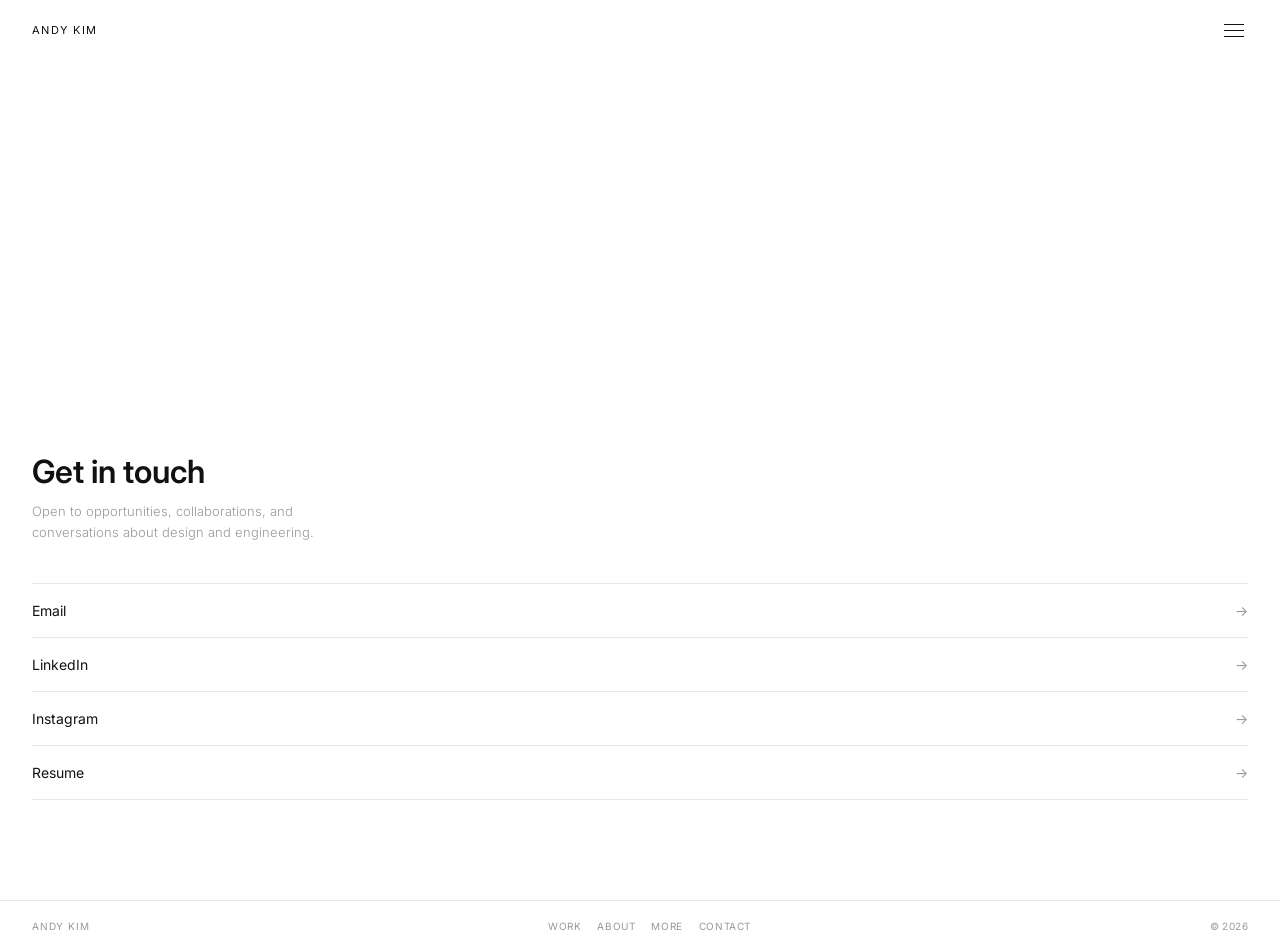
<file: contact.html>
<!DOCTYPE html>
<html lang="en">
<head>
  <meta charset="UTF-8" />
  <meta name="viewport" content="width=device-width, initial-scale=1.0" />
  <title>Contact — Andy Kim</title>
  <link rel="preconnect" href="https://fonts.googleapis.com" />
  <link rel="preconnect" href="https://fonts.gstatic.com" crossorigin />
  <link href="https://fonts.googleapis.com/css2?family=Inter:wght@300;400;500;600;700&display=swap" rel="stylesheet" />
  <link rel="stylesheet" href="styles.css?v=10" />
</head>
<body>

  <header>
    <a class="logo" href="index.html">Andy Kim</a>
    <button class="menu-toggle" aria-label="Toggle menu">
      <span></span>
      <span></span>
      <span></span>
    </button>
  </header>

  <nav class="nav-overlay">
    <ul>
      <li><a href="index.html">Work</a></li>
      <li><a href="about.html">About</a></li>
      <li><a href="more.html">More</a></li>
      <li><a href="contact.html">Contact</a></li>
    </ul>
  </nav>

  <main class="contact-page">
    <div class="contact-inner">
      <h1 class="contact-heading">Get in touch</h1>
      <p class="contact-sub">Open to opportunities, collaborations, and conversations about design and engineering.</p>
      <div class="contact-links">
        <a href="mailto:placeholder@email.com" class="contact-item">
          <span class="contact-label">Email</span>
          <span class="contact-arrow">&rarr;</span>
        </a>
        <a href="#" class="contact-item" target="_blank" rel="noopener">
          <span class="contact-label">LinkedIn</span>
          <span class="contact-arrow">&rarr;</span>
        </a>
        <a href="#" class="contact-item" target="_blank" rel="noopener">
          <span class="contact-label">Instagram</span>
          <span class="contact-arrow">&rarr;</span>
        </a>
        <a href="#" class="contact-item" target="_blank" rel="noopener">
          <span class="contact-label">Resume</span>
          <span class="contact-arrow">&rarr;</span>
        </a>
      </div>
    </div>
  </main>

  <script src="script.js"></script>
  <script src="footer.js"></script>
</body>
</html>
</file>
<file: styles.css>
*, *::before, *::after {
  box-sizing: border-box;
  margin: 0;
  padding: 0;
}

:root {
  --bg: #ffffff;
  --text: #111111;
  --muted: #999999;
  --divider: #e8e8e8;
  --font: 'Inter', -apple-system, BlinkMacSystemFont, 'Helvetica Neue', Helvetica, Arial, sans-serif;
}

html { scroll-behavior: smooth; }

body {
  background: var(--bg);
  color: var(--text);
  font-family: var(--font);
  font-size: 13px;
  line-height: 1.5;
  -webkit-font-smoothing: antialiased;
  overflow-x: hidden;
}

/* ─── HEADER ─── */
header {
  position: fixed;
  top: 0; left: 0; right: 0;
  z-index: 100;
  display: flex;
  justify-content: space-between;
  align-items: center;
  padding: 18px 20px;
  background: var(--bg);
}

.logo {
  font-size: 11px;
  font-weight: 400;
  letter-spacing: 0.13em;
  text-transform: uppercase;
  text-decoration: none;
  color: var(--text);
}

.menu-toggle {
  background: none;
  border: none;
  cursor: pointer;
  display: flex;
  flex-direction: column;
  gap: 5px;
  padding: 4px;
}

.menu-toggle span {
  display: block;
  width: 20px;
  height: 1px;
  background: var(--text);
  transition: transform 0.3s ease, opacity 0.3s ease;
  transform-origin: center;
}

.menu-toggle.open span:nth-child(1) { transform: translateY(6px) rotate(45deg); }
.menu-toggle.open span:nth-child(2) { opacity: 0; }
.menu-toggle.open span:nth-child(3) { transform: translateY(-6px) rotate(-45deg); }

/* ─── NAV OVERLAY ─── */
.nav-overlay {
  position: fixed;
  inset: 0;
  z-index: 90;
  background: var(--bg);
  display: flex;
  align-items: center;
  justify-content: center;
  opacity: 0;
  pointer-events: none;
  transition: opacity 0.3s ease;
}

.nav-overlay.open {
  opacity: 1;
  pointer-events: all;
}

.nav-overlay ul {
  list-style: none;
  text-align: center;
}

.nav-overlay ul li { margin: 14px 0; }

.nav-overlay ul li a {
  color: var(--text);
  text-decoration: none;
  font-size: 26px;
  font-weight: 300;
  letter-spacing: 0.02em;
  transition: opacity 0.2s ease;
}

.nav-overlay ul li a:hover { opacity: 0.4; }

/* ─── HOME PAGE ─── */
main { padding-top: 56px; }

.home-intro {
  padding: 48px 20px 52px;
}

.home-greeting {
  font-size: 22px;
  font-weight: 700;
  margin-bottom: 10px;
  line-height: 1.25;
}

.home-bio {
  font-size: 13px;
  font-weight: 300;
  line-height: 1.7;
  color: var(--text);
  max-width: 380px;
}

/* ─── PROJECTS — SINGLE COLUMN ─── */
.projects {
  display: flex;
  flex-direction: column;
  padding-bottom: 60px;
}

.project-card {
  margin-top: 0 !important;
  margin-bottom: 0;
}

.project-card a {
  text-decoration: none;
  color: inherit;
  display: block;
}

.project-image {
  width: 100%;
  overflow: hidden;
  background: #f2f2f2;
}

.project-image img {
  width: 100%;
  aspect-ratio: 4 / 3;
  object-fit: cover;
  display: block;
  transition: transform 0.6s ease;
}

.project-card:hover .project-image img { transform: scale(1.02); }

.project-info {
  text-align: center;
  padding: 12px 20px 36px;
}

.project-label {
  font-size: 10px;
  font-weight: 500;
  letter-spacing: 0.1em;
  text-transform: uppercase;
  color: var(--text);
  line-height: 1.5;
  display: block;
}

.category { display: none; }

.project-name {
  font-weight: 500;
  color: var(--text);
}

.project-tagline {
  display: block;
  font-size: 10px;
  font-weight: 300;
  color: var(--muted);
  margin-top: 3px;
  letter-spacing: 0.01em;
}

.divider { display: none; }

/* ─── PROJECT DETAIL PAGE ─── */
.project-page main { padding-top: 56px; }

.project-detail-header {
  padding: 40px 20px 32px;
  border-bottom: 1px solid var(--divider);
  margin-bottom: 0;
}

.project-detail-title {
  font-size: 24px;
  font-weight: 600;
  line-height: 1.2;
  margin-bottom: 18px;
  letter-spacing: -0.01em;
}

.project-detail-intro {
  font-size: 13px;
  font-weight: 300;
  line-height: 1.75;
  color: var(--text);
  max-width: 520px;
  margin-bottom: 24px;
}

.project-detail-meta {
  display: flex;
  gap: 28px;
  flex-wrap: wrap;
}

.project-detail-meta-item {
  display: flex;
  flex-direction: column;
  gap: 3px;
}

.project-detail-meta-label {
  font-size: 9px;
  text-transform: uppercase;
  letter-spacing: 0.1em;
  color: var(--muted);
  font-weight: 500;
}

.project-detail-meta-value {
  font-size: 11px;
  font-weight: 300;
  color: var(--text);
}

/* ─── PROJECT HERO ─── */
.project-hero {
  width: 100%;
  background: #f2f2f2;
  margin-top: 0;
}

.project-hero img {
  width: 100%;
  display: block;
  max-height: 75vh;
  object-fit: cover;
}

/* ─── PROJECT SECTIONS ─── */
.project-sections { padding-bottom: 0; }

.project-section { margin-bottom: 0; }

.section-block {
  padding: 36px 20px 0;
}

.section-label {
  font-size: 9px;
  font-weight: 600;
  letter-spacing: 0.14em;
  text-transform: uppercase;
  color: var(--muted);
  margin-bottom: 16px;
}

.section-subheading {
  font-size: 13px;
  font-weight: 500;
  color: var(--text);
  margin-bottom: 8px;
  margin-top: 32px;
}

.section-subheading:first-child { margin-top: 0; }

.section-text {
  font-size: 13px;
  font-weight: 300;
  line-height: 1.75;
  color: var(--text);
  max-width: 580px;
}

.section-image {
  width: 100%;
  margin-top: 24px;
}

.section-image img {
  width: 100%;
  display: block;
}

.section-video {
  width: 100%;
  margin-top: 24px;
  aspect-ratio: 16 / 9;
  background: #f2f2f2;
}

.section-video iframe {
  width: 100%;
  height: 100%;
  display: block;
}

/* ─── PROJECT PAGINATION ─── */
.project-pagination {
  display: flex;
  min-height: 200px;
  margin-top: 60px;
}

.pagination-card {
  flex: 1;
  position: relative;
  display: flex;
  align-items: flex-end;
  text-decoration: none;
  background-size: cover;
  background-position: center;
  overflow: hidden;
  transition: opacity 0.3s ease;
}

.pagination-card:hover { opacity: 0.85; }

.pagination-overlay {
  position: absolute;
  inset: 0;
  background: linear-gradient(to top, rgba(0,0,0,0.6) 0%, transparent 70%);
}

.pagination-content {
  position: relative;
  z-index: 1;
  padding: 20px;
  display: flex;
  flex-direction: column;
  gap: 3px;
}

.pagination-card.pagination-next .pagination-content {
  align-items: flex-end;
  text-align: right;
  width: 100%;
}

.pagination-dir {
  font-size: 9px;
  color: rgba(255,255,255,0.6);
  text-transform: uppercase;
  letter-spacing: 0.1em;
}

.pagination-name {
  font-size: 13px;
  font-weight: 400;
  color: #ffffff;
  line-height: 1.3;
}

/* ─── ABOUT PAGE ─── */
.about-page {
  padding: 80px 20px 80px;
  max-width: 680px;
}

.about-photo {
  width: 100%;
  margin-bottom: 36px;
  background: #f2f2f2;
}

.about-photo img {
  width: 100%;
  display: block;
  max-height: 70vh;
  object-fit: cover;
  object-position: top center;
}

.about-hello {
  font-size: 26px;
  font-weight: 700;
  line-height: 1.2;
  margin-bottom: 20px;
}

.about-hello em { font-style: italic; }

.about-bio {
  font-size: 13px;
  font-weight: 300;
  line-height: 1.75;
  color: var(--text);
  margin-bottom: 12px;
}

.about-section {
  margin-top: 40px;
  padding-top: 20px;
  border-top: 1px solid var(--divider);
}

.about-section-label {
  font-size: 9px;
  font-weight: 600;
  letter-spacing: 0.12em;
  text-transform: uppercase;
  color: var(--muted);
  margin-bottom: 18px;
}

.about-entry {
  display: grid;
  grid-template-columns: 72px 1fr;
  gap: 6px 16px;
  margin-bottom: 16px;
  align-items: start;
}

.about-entry-date {
  font-size: 11px;
  color: var(--muted);
  font-weight: 300;
  padding-top: 1px;
}

.about-entry-content {
  font-size: 12px;
  font-weight: 400;
  line-height: 1.5;
  color: var(--text);
}

.about-entry-sub {
  font-size: 11px;
  font-weight: 300;
  color: var(--muted);
  display: block;
  margin-top: 1px;
}

.about-skills-text {
  font-size: 12px;
  font-weight: 300;
  line-height: 2;
  color: var(--text);
}

.about-contact-links {
  display: flex;
  gap: 16px;
  margin-top: 12px;
  flex-wrap: wrap;
}

.about-contact-link {
  font-size: 10px;
  font-weight: 500;
  letter-spacing: 0.1em;
  text-transform: uppercase;
  color: var(--text);
  text-decoration: none;
  border-bottom: 1px solid var(--text);
  padding-bottom: 2px;
  transition: opacity 0.2s;
}

.about-contact-link:hover { opacity: 0.4; }

/* ─── MORE PAGE ─── */
.more-page {
  padding: 80px 20px 80px;
}

.more-section {
  margin-bottom: 48px;
}

.more-section-label {
  font-size: 9px;
  font-weight: 600;
  letter-spacing: 0.14em;
  text-transform: uppercase;
  color: var(--muted);
  margin-bottom: 14px;
}

.more-section-desc {
  font-size: 12px;
  font-weight: 300;
  line-height: 1.65;
  color: var(--text);
  max-width: 480px;
  margin-bottom: 16px;
}

.more-grid {
  display: grid;
  grid-template-columns: repeat(3, 1fr);
  gap: 3px;
}

.more-grid img {
  width: 100%;
  aspect-ratio: 1;
  object-fit: cover;
  display: block;
  transition: opacity 0.2s ease;
}

.more-grid img:hover { opacity: 0.85; }

@media (min-width: 768px) {
  .more-page { padding: 100px 32px 100px; }
  .more-grid { grid-template-columns: repeat(5, 1fr); gap: 4px; }
}

/* ─── CONTACT PAGE ─── */
.contact-page {
  padding: 80px 20px 80px;
  min-height: 100vh;
  display: flex;
  align-items: flex-end;
}

.contact-inner { width: 100%; }

.contact-heading {
  font-size: 32px;
  font-weight: 600;
  line-height: 1.1;
  margin-bottom: 12px;
}

.contact-sub {
  font-size: 13px;
  font-weight: 300;
  color: var(--muted);
  line-height: 1.6;
  max-width: 320px;
  margin-bottom: 40px;
}

.contact-links { display: flex; flex-direction: column; }

.contact-item {
  display: flex;
  justify-content: space-between;
  align-items: center;
  padding: 16px 0;
  border-top: 1px solid var(--divider);
  text-decoration: none;
  color: var(--text);
  transition: opacity 0.2s ease;
}

.contact-item:last-child { border-bottom: 1px solid var(--divider); }
.contact-item:hover { opacity: 0.5; }

.contact-label { font-size: 14px; font-weight: 400; }
.contact-arrow { font-size: 14px; color: var(--muted); }

/* ─── UNIVERSAL FOOTER ─── */
.site-footer {
  background: var(--bg);
  border-top: 1px solid var(--divider);
  padding: 18px 20px;
}

.footer-inner {
  display: flex;
  align-items: center;
  justify-content: space-between;
  gap: 12px;
  flex-wrap: wrap;
}

.footer-name {
  font-size: 10px;
  color: var(--muted);
  font-weight: 400;
  letter-spacing: 0.08em;
  text-transform: uppercase;
}

.footer-nav { display: flex; gap: 16px; }

.footer-nav a {
  font-size: 10px;
  color: var(--muted);
  text-decoration: none;
  letter-spacing: 0.06em;
  text-transform: uppercase;
  transition: color 0.2s ease;
}

.footer-nav a:hover { color: var(--text); }

.footer-copy {
  font-size: 10px;
  color: var(--muted);
  letter-spacing: 0.04em;
}

/* ─── DESKTOP ─── */
@media (min-width: 768px) {
  header { padding: 20px 32px; }

  .home-intro {
    padding: 64px 32px 68px;
    max-width: 800px;
  }

  .home-greeting { font-size: 28px; }

  .project-info { padding: 14px 32px 40px; }

  .project-detail-header { padding: 56px 32px 40px; }

  .project-detail-title { font-size: 34px; }

  .section-block { padding: 48px 32px 0; }

  .about-page { padding: 100px 32px 100px; }

  .contact-page { padding: 100px 32px 100px; }

  .site-footer { padding: 18px 32px; }

  .project-pagination { min-height: 260px; }

  .pagination-content { padding: 28px 32px; }
}
</file>
